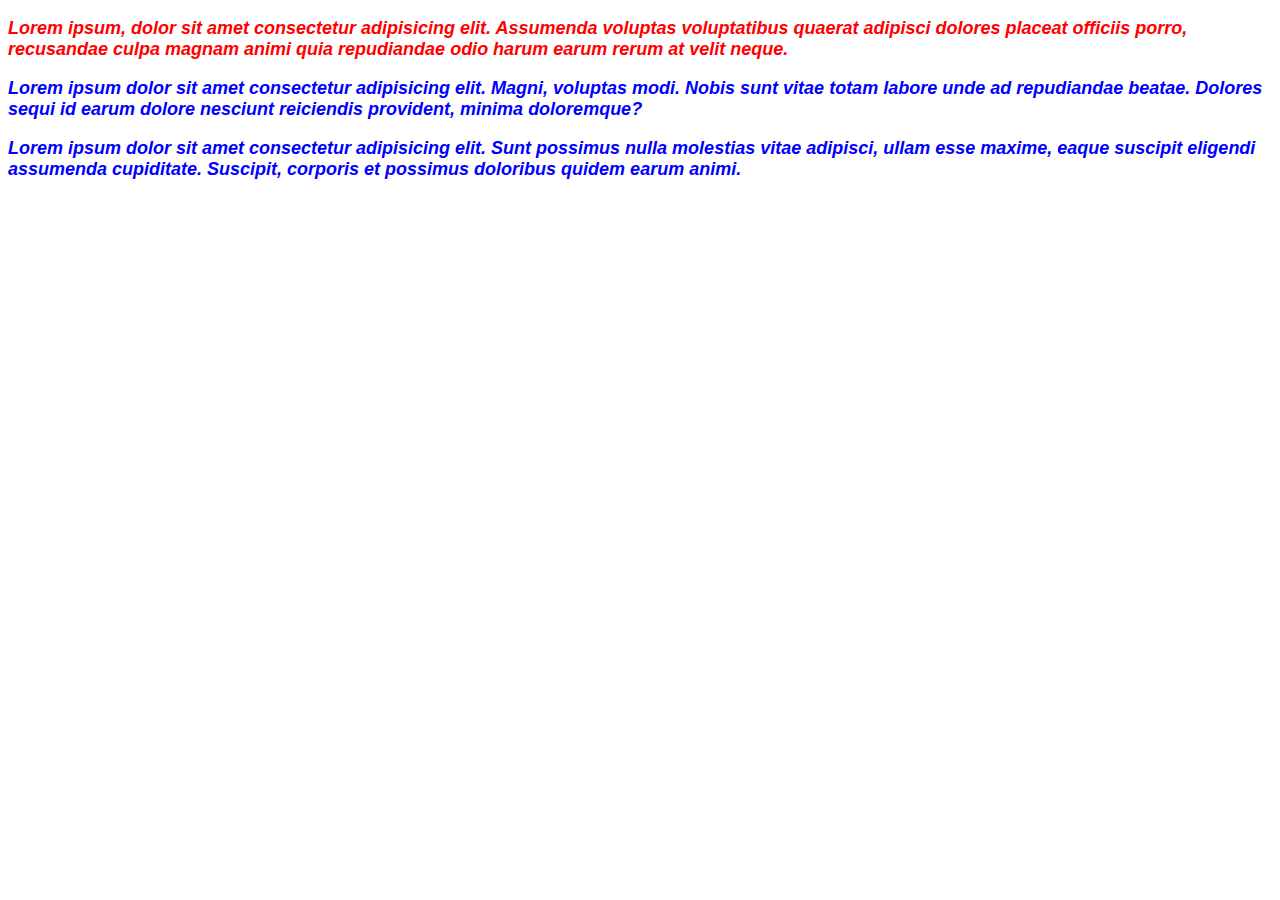
<file: ClaudiaTorres-TPM-1-main/Clasecss.html>
<!DOCTYPE html>
<html lang="en">
<head>
    <meta charset="UTF-8">
    <meta name="viewport" content="width=device-width, initial-scale=1.0">
    <title>Document</title>
    <style>
        body {
    
        p {
            color: blue;
            font-family: 'Segoe UI', Tahoma, Geneva, Verdana, sans-serif;
            font-size: 18px;
           /* font-weight: bold;
            font-style: italic;*/

        }
        /* Texto en negrita y cursiva */
        .negritaCursiva{
            font-weight: bold;
            font-style: italic;
        }
        /* Texto sin negrita ni cursiva*/
        #sinCursivaNiNegrita{
            font-weight: normal;
            font-style: normal;
        }
    }
    </style>
</head>
<body>
    <section class="negritaCursiva">
        <p style="color: red;">
           Lorem ipsum, dolor sit amet consectetur adipisicing elit. Assumenda voluptas voluptatibus quaerat adipisci dolores placeat officiis porro, recusandae culpa magnam animi quia repudiandae odio harum earum rerum at velit neque.
        </p>  
        <section>
        <p>
            Lorem ipsum dolor sit amet consectetur adipisicing elit. Magni, voluptas modi. Nobis sunt vitae totam labore unde ad repudiandae beatae. <span class="negritaCursiva">Dolores sequi id earum dolore</span> nesciunt reiciendis provident, minima doloremque?
        </p>
        </section>  
        <p id="sinCursivaNinegrita">
            Lorem ipsum dolor sit amet consectetur adipisicing elit. Sunt possimus nulla molestias vitae adipisci, ullam esse maxime, eaque suscipit eligendi assumenda cupiditate. Suscipit, corporis et possimus doloribus quidem earum animi.
        </p>

    </section>
</body>
</html>
</file>
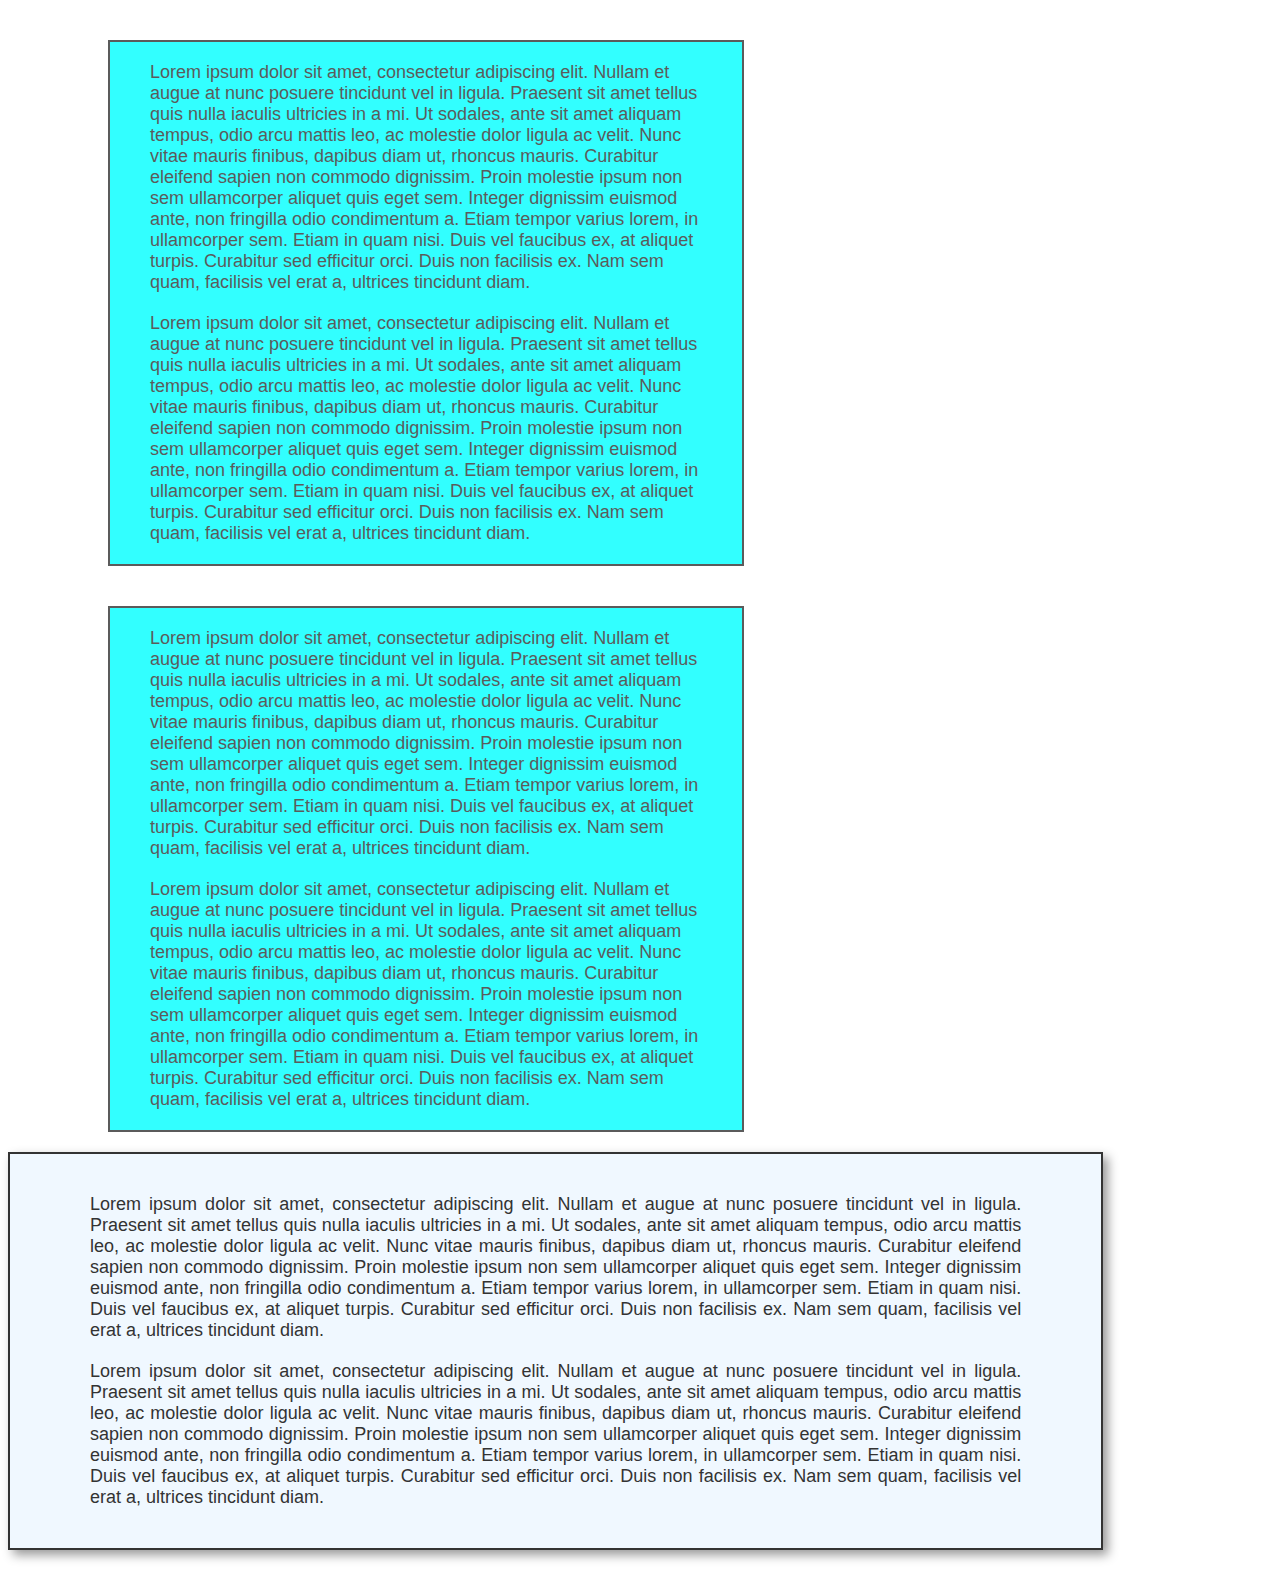
<file: ClaudiaTorres-TPM-1-main/Cssarchivoexterno.html>
<!DOCTYPE html>
<html lang="en">
<head>
    <meta charset="UTF-8">
    <meta name="viewport" content="width=device-width, initial-scale=1.0">
    <title>Document</title>
    <link rel="stylesheet" href="css/style.css">
</head>
<body>
    <section class="ancho50">
        <p>
            Lorem ipsum dolor sit amet, consectetur adipiscing elit. Nullam et augue at nunc posuere tincidunt vel in ligula. Praesent sit amet tellus quis nulla iaculis ultricies in a mi. Ut sodales, ante sit amet aliquam tempus, odio arcu mattis leo, ac molestie dolor ligula ac velit. Nunc vitae mauris finibus, dapibus diam ut, rhoncus mauris. Curabitur eleifend sapien non commodo dignissim. Proin molestie ipsum non sem ullamcorper aliquet quis eget sem. Integer dignissim euismod ante, non fringilla odio condimentum a. Etiam tempor varius lorem, in ullamcorper sem. Etiam in quam nisi. Duis vel faucibus ex, at aliquet turpis. Curabitur sed efficitur orci. Duis non facilisis ex. Nam sem quam, facilisis vel erat a, ultrices tincidunt diam.
        </p>
        <p>
            Lorem ipsum dolor sit amet, consectetur adipiscing elit. Nullam et augue at nunc posuere tincidunt vel in ligula. Praesent sit amet tellus quis nulla iaculis ultricies in a mi. Ut sodales, ante sit amet aliquam tempus, odio arcu mattis leo, ac molestie dolor ligula ac velit. Nunc vitae mauris finibus, dapibus diam ut, rhoncus mauris. Curabitur eleifend sapien non commodo dignissim. Proin molestie ipsum non sem ullamcorper aliquet quis eget sem. Integer dignissim euismod ante, non fringilla odio condimentum a. Etiam tempor varius lorem, in ullamcorper sem. Etiam in quam nisi. Duis vel faucibus ex, at aliquet turpis. Curabitur sed efficitur orci. Duis non facilisis ex. Nam sem quam, facilisis vel erat a, ultrices tincidunt diam.
        </p>
    </section>
    <section class="ancho50">
        <p>
           Lorem ipsum dolor sit amet, consectetur adipiscing elit. Nullam et augue at nunc posuere tincidunt vel in ligula. Praesent sit amet tellus quis nulla iaculis ultricies in a mi. Ut sodales, ante sit amet aliquam tempus, odio arcu mattis leo, ac molestie dolor ligula ac velit. Nunc vitae mauris finibus, dapibus diam ut, rhoncus mauris. Curabitur eleifend sapien non commodo dignissim. Proin molestie ipsum non sem ullamcorper aliquet quis eget sem. Integer dignissim euismod ante, non fringilla odio condimentum a. Etiam tempor varius lorem, in ullamcorper sem. Etiam in quam nisi. Duis vel faucibus ex, at aliquet turpis. Curabitur sed efficitur orci. Duis non facilisis ex. Nam sem quam, facilisis vel erat a, ultrices tincidunt diam.
        </p>
        <p>
            Lorem ipsum dolor sit amet, consectetur adipiscing elit. Nullam et augue at nunc posuere tincidunt vel in ligula. Praesent sit amet tellus quis nulla iaculis ultricies in a mi. Ut sodales, ante sit amet aliquam tempus, odio arcu mattis leo, ac molestie dolor ligula ac velit. Nunc vitae mauris finibus, dapibus diam ut, rhoncus mauris. Curabitur eleifend sapien non commodo dignissim. Proin molestie ipsum non sem ullamcorper aliquet quis eget sem. Integer dignissim euismod ante, non fringilla odio condimentum a. Etiam tempor varius lorem, in ullamcorper sem. Etiam in quam nisi. Duis vel faucibus ex, at aliquet turpis. Curabitur sed efficitur orci. Duis non facilisis ex. Nam sem quam, facilisis vel erat a, ultrices tincidunt diam.
        </p>
    </section>
    <section class="padding">
        <p>
            Lorem ipsum dolor sit amet, consectetur adipiscing elit. Nullam et augue at nunc posuere tincidunt vel in ligula. Praesent sit amet tellus quis nulla iaculis ultricies in a mi. Ut sodales, ante sit amet aliquam tempus, odio arcu mattis leo, ac molestie dolor ligula ac velit. Nunc vitae mauris finibus, dapibus diam ut, rhoncus mauris. Curabitur eleifend sapien non commodo dignissim. Proin molestie ipsum non sem ullamcorper aliquet quis eget sem. Integer dignissim euismod ante, non fringilla odio condimentum a. Etiam tempor varius lorem, in ullamcorper sem. Etiam in quam nisi. Duis vel faucibus ex, at aliquet turpis. Curabitur sed efficitur orci. Duis non facilisis ex. Nam sem quam, facilisis vel erat a, ultrices tincidunt diam.
        </p>
        <p>
            Lorem ipsum dolor sit amet, consectetur adipiscing elit. Nullam et augue at nunc posuere tincidunt vel in ligula. Praesent sit amet tellus quis nulla iaculis ultricies in a mi. Ut sodales, ante sit amet aliquam tempus, odio arcu mattis leo, ac molestie dolor ligula ac velit. Nunc vitae mauris finibus, dapibus diam ut, rhoncus mauris. Curabitur eleifend sapien non commodo dignissim. Proin molestie ipsum non sem ullamcorper aliquet quis eget sem. Integer dignissim euismod ante, non fringilla odio condimentum a. Etiam tempor varius lorem, in ullamcorper sem. Etiam in quam nisi. Duis vel faucibus ex, at aliquet turpis. Curabitur sed efficitur orci. Duis non facilisis ex. Nam sem quam, facilisis vel erat a, ultrices tincidunt diam.
        </p>

    </section>
</body>
</html>
</file>
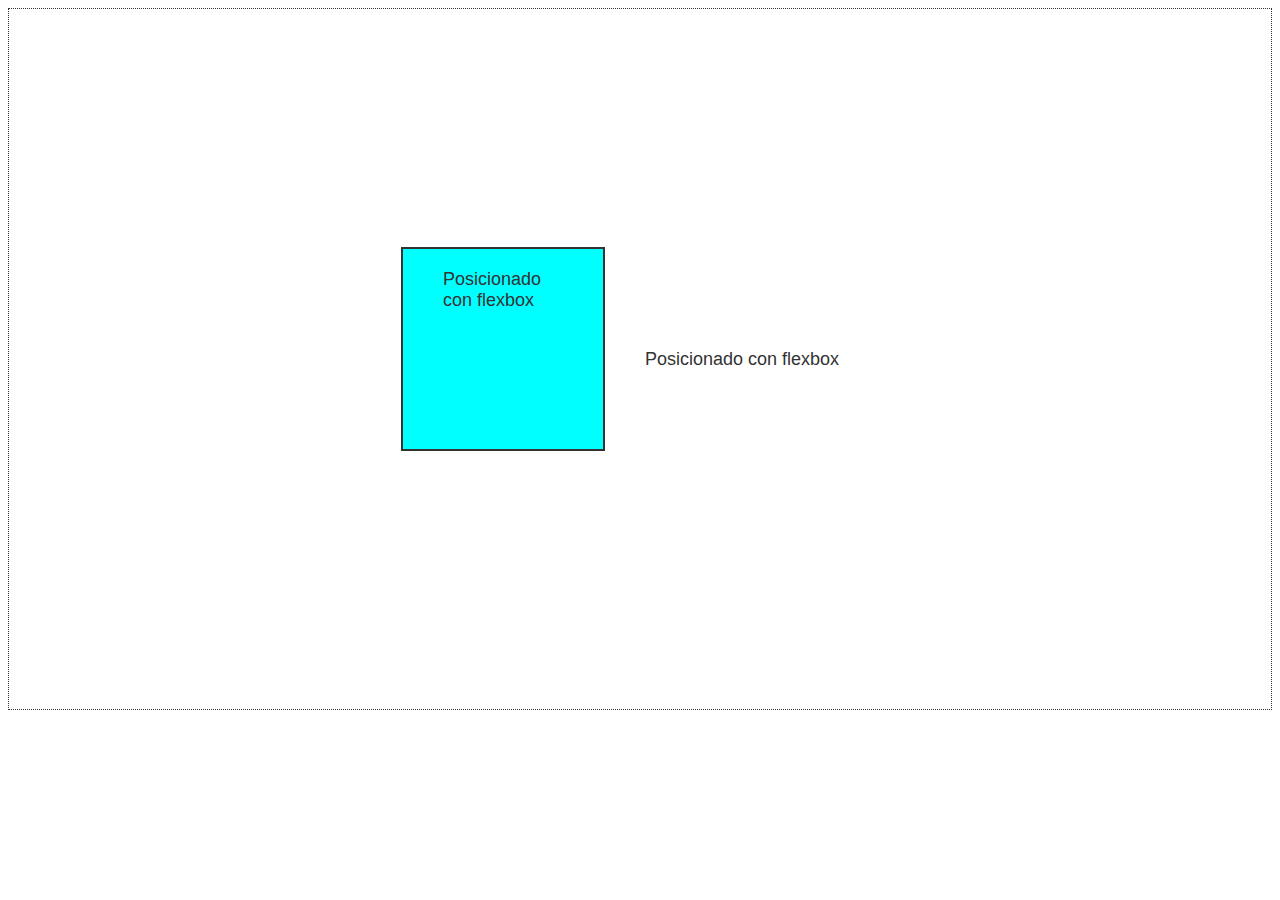
<file: ClaudiaTorres-TPM-1-main/ClaudiaTorres-TPM-1-main/Flexbox.html>
<!DOCTYPE html>
<html lang="en">
<head>
    <meta charset="UTF-8">
    <meta name="viewport" content="width=device-width, initial-scale=1.0">
    <title>Document</title>
    <link rel="stylesheet" href="css/style.css">
</head>
<body>
    
    <main>
        <section id="caja">
            <p>Posicionado con flexbox</p>
        </section>
        <section id="caja 2">
            <p>Posicionado con flexbox</p>
        </section>
    </main>
</body>
</html>
</file>
<file: ClaudiaTorres-TPM-1-main/css/style.css>
body{
    font-family: 'Segoe UI', Tahoma, Geneva, Verdana, sans-serif;
    font-size: 18px;
    color: #333;
}
.ancho50{
    width: 50%;
    background-color: aqua;
    border: #333 solid 2px;
    /*height: 200px;*/
    margin-bottom: 20px;
    margin-top: 40px;
    margin-left: 100px;
    opacity: 0.8;

}

p{
    margin-top: 40px;
    margin-right: 40px;
    margin-left: 40px;
    margin-bottom: 40px;

    margin: 20px 40px;

}
.padding{
    width: 80%;
    padding: 20px 40px;
    background-color: aliceblue;
    border: #333 solid 2px;
    margin-bottom: 40px;
    /*justificar el texto*/
    text-align: justify;
    box-shadow: #999 5px 5px 10px;
}
</file>
<file: ClaudiaTorres-TPM-1-main/ClaudiaTorres-TPM-1-main/css/style.css>
body{
    font-family: 'Segoe UI', Tahoma, Geneva, Verdana, sans-serif;
    font-size: 18px;
    color: #333;
}
.ancho50{
    width: 50%;
    background-color: aqua;
    border: #333 solid 2px;
    /*height: 200px;*/
    margin-bottom: 20px;
    margin-top: 40px;
    margin-left: 100px;
    opacity: 0.8;

}

p{
    margin-top: 40px;
    margin-right: 40px;
    margin-left: 40px;
    margin-bottom: 40px;

    margin: 20px 40px;

}
.padding{
    width: 80%;
    padding: 20px 40px;
    background-color: aliceblue;
    border: #333 solid 2px;
    margin-bottom: 40px;
    /*justificar el texto*/
    text-align: justify;
    box-shadow: #999 5px 5px 10px;
}

a{
    color: #007bff;
    text-decoration: none;
}
a:hover{
    text-decoration: underline;
}

#caja{
    width: 200px;
    height: 200px;
    border: #333 solid 2px;
    background-color: aqua;
    margin-bottom: 20px;
}
main{
    display: flex;
    justify-content: center;
    align-items: center;
    height: 700px;
    border: #333 dotted 1px;
}

#caja2{
    width: 500px;
    height: 200px;
    border: #333 solid 2px;
    background: color #f0f0f0;;
    
}

.menu-nav ul{
    list-style-type: none;
    display: flex;
    justify-content: space-evenly;
    margin: 0%;
    padding: 0%;
    background-color: #333;


}
.menu-nav a{
    display: block;
    text-decoration: none;
    padding: 12px 20px;
    color: white;
    transition: background-color 0.3s ease-in;

}
.menu-nav a:hover{
    background-color: #555;
    color: coral;

}
</file>
